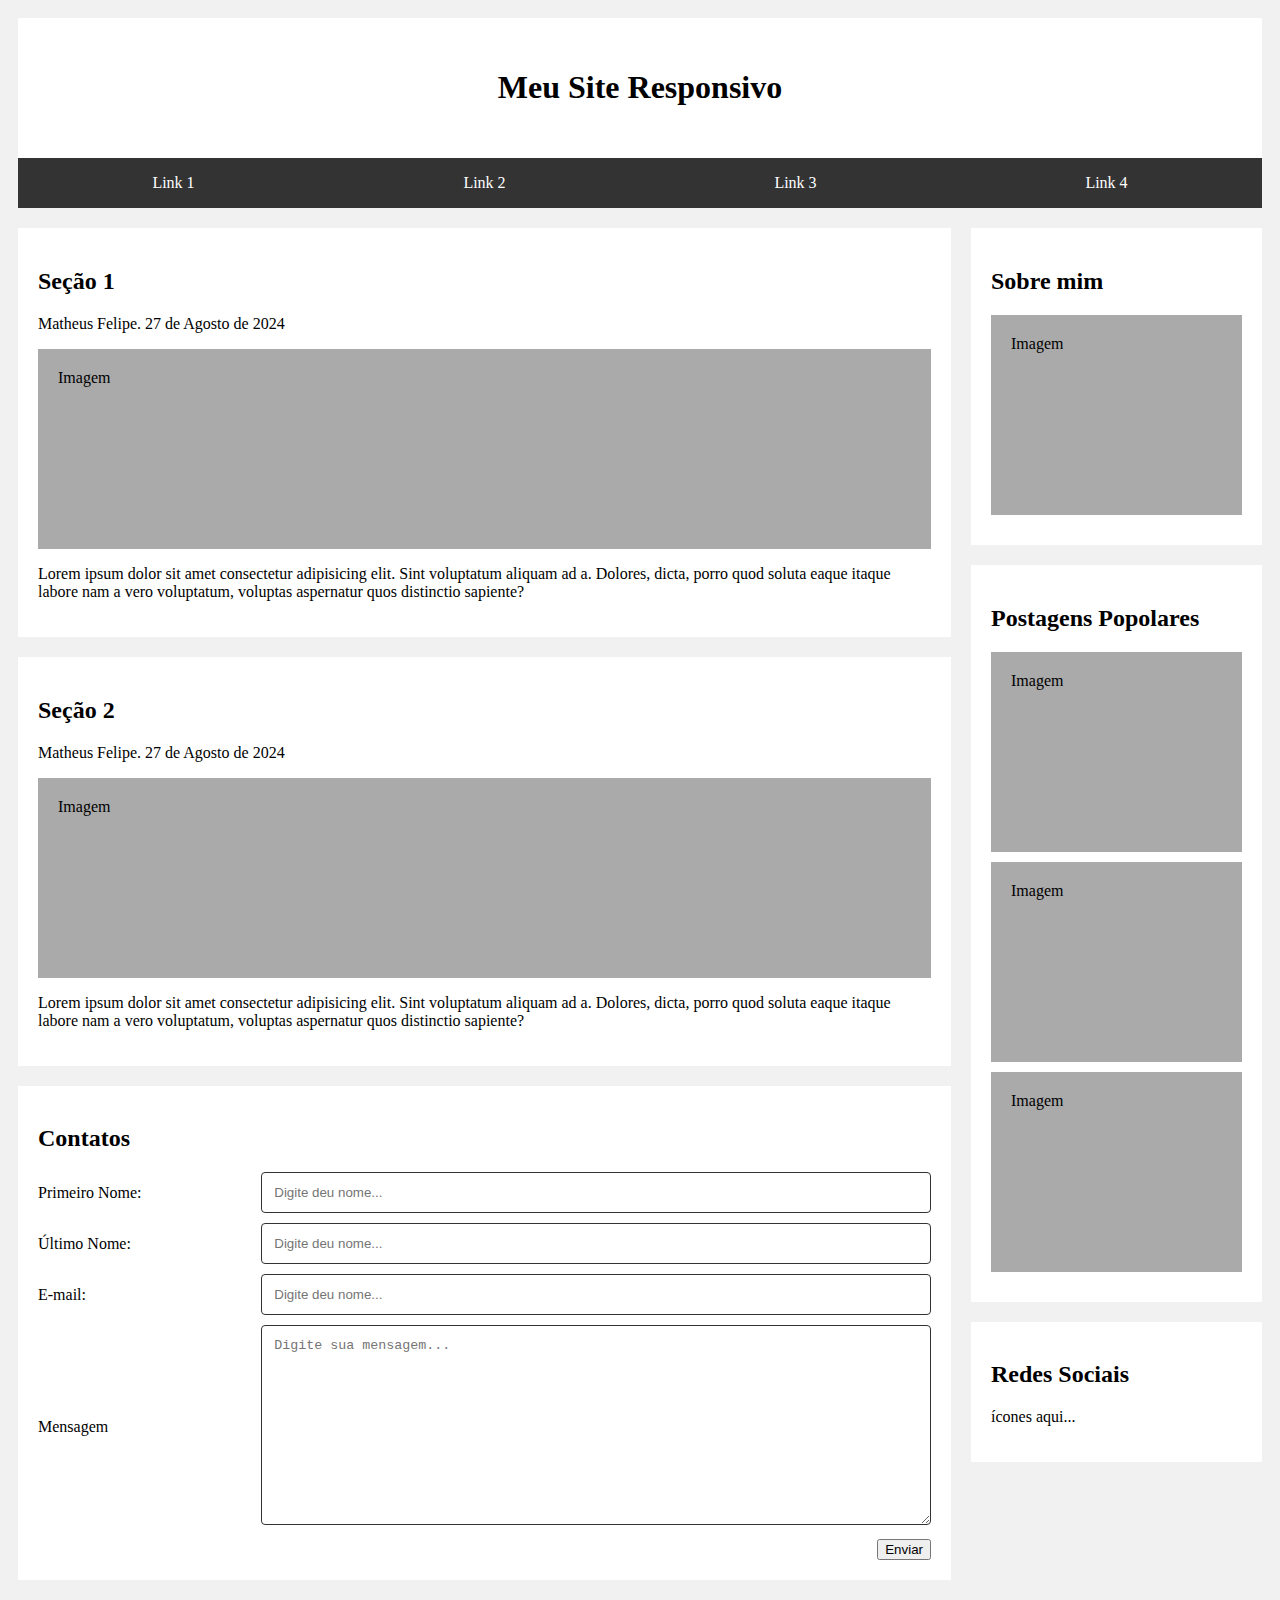
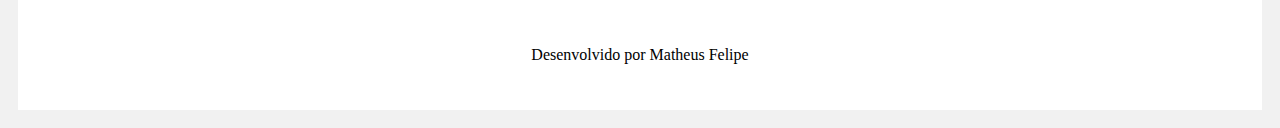
<file: index.html>
<!DOCTYPE html>
<html lang="pt-br">
<head>
    <meta charset="UTF-8">
    <meta name="viewport" content="width=device-width, initial-scale=1.0">
    <title>Document</title>
    <link rel="stylesheet" href="style.css">
</head>
<body>
    <header>
        <h1>Meu Site Responsivo</h1>
        
        
    </header>
    <nav>
        <a href="">Link 1</a>
        <a href="">Link 2</a>
        <a href="">Link 3</a>
        <a href="">Link 4</a>

    </nav>

    <main>

        <div id="colunaUm">
            <section>
                <h2>Seção 1</h2>
                <p>Matheus Felipe. 27 de Agosto de 2024</p>
                <div class="imgSection">Imagem</div>
                <p>Lorem ipsum dolor sit amet consectetur adipisicing elit. Sint voluptatum aliquam ad a. Dolores, dicta, porro quod soluta eaque itaque labore nam a vero voluptatum, voluptas aspernatur quos distinctio sapiente?</p>
            </section>

            <section>
                <h2>Seção 2</h2>
                <p>Matheus Felipe. 27 de Agosto de 2024</p>
                <div class="imgSection">Imagem</div>
                <p>Lorem ipsum dolor sit amet consectetur adipisicing elit. Sint voluptatum aliquam ad a. Dolores, dicta, porro quod soluta eaque itaque labore nam a vero voluptatum, voluptas aspernatur quos distinctio sapiente?</p>
            </section>
            <section>
                <h2>Contatos</h2>

                <div class="row">
                    <div class="col-25">
                        <label>Primeiro Nome:</label>
                    </div>
                     <div class="col-75">
                     <input type="text" placeholder="Digite deu nome...">
                </div>
                </div>

                <div class="row">
                    <div class="col-25">
                        <label>Último Nome:</label>
                    </div>
                     <div class="col-75">
                     <input type="text" placeholder="Digite deu nome...">
                    </div>
                </div>

                <div class="row">
                    <div class="col-25">
                         <label>E-mail:</label>
                    </div>
                    <div class="col-75">
                         <input type="email" placeholder="Digite deu nome...">
                    </div>
                </div>

                <div class="row">
                    <div class="col-25">
                       <label >Mensagem</label>
                    </div>
                     <div class="col-75">
                        <textarea placeholder="Digite sua mensagem..."></textarea>

                     </div>
                </div>
                
                <div class="row">
                    <button >Enviar</button>
                </div>

            </section>
        </div>
        <div id="colunaDois"><!-- Coluna  2 -->
            <section>
                <h2>Sobre mim</h2>
                <div class="imgSection">Imagem</div>
            </section>
            <section>
                <h2>Postagens Popolares </h2>
                <div class="imgSection">Imagem</div>
                <div class="imgSection">Imagem</div>
                <div class="imgSection">Imagem</div>
            </section>
            <section>
                <h2>Redes Sociais</h2>
                <p> ícones aqui...</p>
            </section>
           

        </div>

    </main>

    <footer>
        <p>Desenvolvido por Matheus Felipe</p>
    </footer>



</body>
</html>
</file>
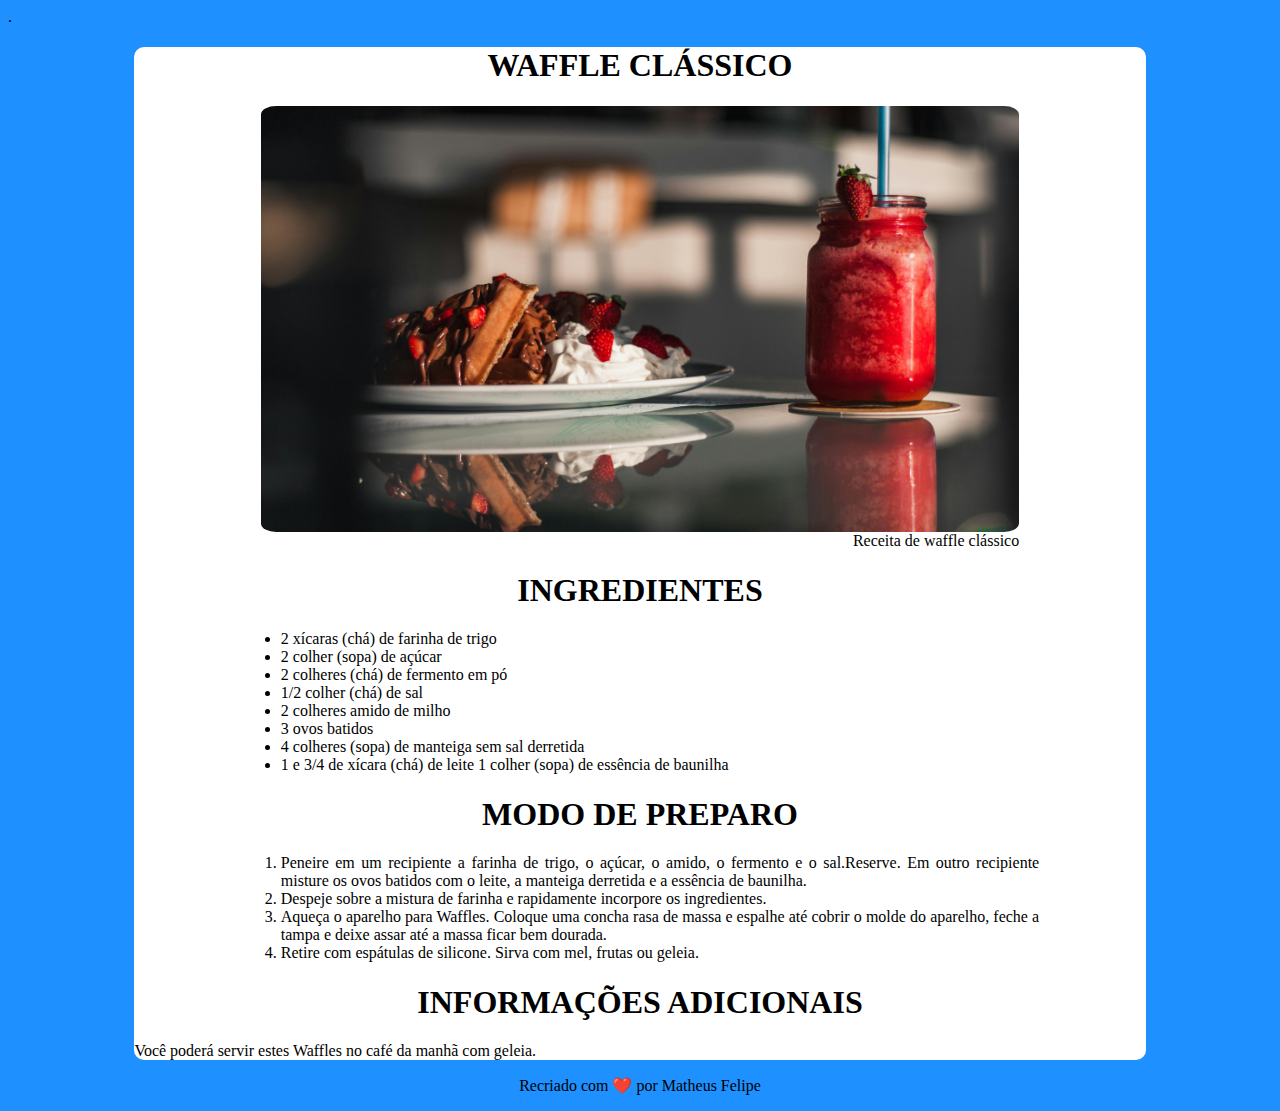
<file: 28.08.2024 2/index.html>
<!DOCTYPE html>
<html lang="en">
<head>
    <meta charset="UTF-8">
    <meta name="viewport" content="width=device-width, initial-scale=1.0">
    <title>Receita</title>
    <link rel="stylesheet" href="style.css">.
    <link rel="shortcut icon" href="oculos.png" type="image/png">
   
</head>
<body>


    
 
<main>  
    <div>
        <h1 id="title">WAFFLE CLÁSSICO</h1>
            <img  id="imagem" src="pexels-nickoloui-1250289.jpg" alt="">
            <a href="download.pdf">Receita de waffle clássico</a>
    </div>
    <div >
        <h1 id="ingredientes" >INGREDIENTES</h1>
        <ul>
            <li>2 xícaras (chá) de farinha de trigo</li>
            <li>2 colher (sopa) de açúcar</li>
            <li>2 colheres (chá) de fermento em pó</li>
            <li>1/2 colher (chá) de sal</li>
            <li>2 colheres amido de milho</li>
            <li>3 ovos batidos</li>
            <li>4 colheres (sopa) de manteiga sem sal derretida
            </li>
            <li>1 e 3/4 de xícara (chá) de leite 1 colher (sopa) de essência de baunilha</li>
        </ul>
    </div>
    
    <div >
        <h1 id="preparo" >MODO DE PREPARO</h1>
        <ol>
            <li>Peneire em um recipiente a farinha de trigo, o açúcar, o amido, o fermento e o sal.Reserve.
                Em outro recipiente misture os ovos batidos com o leite, a manteiga derretida e a essência de baunilha.</li>
                <li>Despeje sobre a mistura de farinha e rapidamente incorpore os ingredientes.</li>
                <li>Aqueça o aparelho para Waffles. Coloque uma concha rasa de massa e espalhe até cobrir o molde do aparelho, feche a tampa e deixe assar até a massa ficar bem dourada.</li> 
                <li>Retire com espátulas de silicone. Sirva com mel, frutas ou geleia.</li>
        </ol>
    </div>
        <h1 id="adicional" >INFORMAÇÕES ADICIONAIS</h1>
    <div >Você poderá servir estes Waffles no café da manhã com geleia.</div>
</main>

<footer>

<p>Recriado com ❤️ por Matheus Felipe</p>

</footer>
</body> 
</html>
</file>
<file: style.css>
*{
    box-sizing: border-box;
}

body {
    background-color: #f1f1f1;
    padding: 10px;

}

header {

    padding: 30px;
    text-align: center;
    background-color: white;
}

nav {
    background-color: #333;
    display: flex;
    margin-bottom: 20px;
}

nav a {
    text-decoration: none;
    color: white;
    padding: 16px;
    display: block;
    flex: 1;
    text-align: center;
}

nav a:hover{
    background-color: #aaaa;
}

main {
    display: flex;
}

#colunaUm {
    width: 75%;
   
    
}

#colunaDois {
    width: 25%;
    padding-left: 20px;
    ;
    
}

section {
    background: white;
    padding: 20px;
    margin-bottom: 20px;
}

.imgSection {
    width: 100%;
    height: 200px;
    background: #aaa;
    margin-bottom: 10px;
    padding: 20px;

}

.row {
    display: flex;
    width: 100%;
    margin-top: 10px;
    justify-content: end;
    
}

.col-25 {
    width: 25%;
    display:  flex;
    align-items: center;
    
}

.col-75 {
    width: 75%;

}

input[type='text'], input[type='email'], textarea {
    width: 100%;
    padding: 12px;
    border: 1px solid #333;
    border-radius: 4px;
}

textarea {
    height: 200px;
}

.row button {
    display: flex;
    ;
}

footer {
    padding: 30px;
    text-align: center;
    background: white;
}
</file>
<file: 28.08.2024 2/style.css>
body {
    background-color: dodgerblue; 
}

a{
    display: block;
    color: black;
    text-decoration: none;
    text-align: right;
    width: 75%;
    margin: 0 auto;
}

main {
    border-radius: 10px;
    background-color: WHITE;
    width: 80%;
    margin: 0 auto;
    max-width: 1200px;
    

}

ol{
    width: 75%;
    margin: 0 auto;
    text-align: justify;
}

ul {
     width: 75%;
    margin: 0 auto;
    text-align: justify;
}

#imagem {
    display: block;
    width: 75%;
    margin: 0 auto;
    border-radius: 2%;
}
#title {
    text-align: center;
}

#ingredientes {
    text-align: center;
}

#preparo {
    text-align: center;
}

#adicional {
    text-align: center;
}

footer {
    
    text-align: center;
}
</file>
